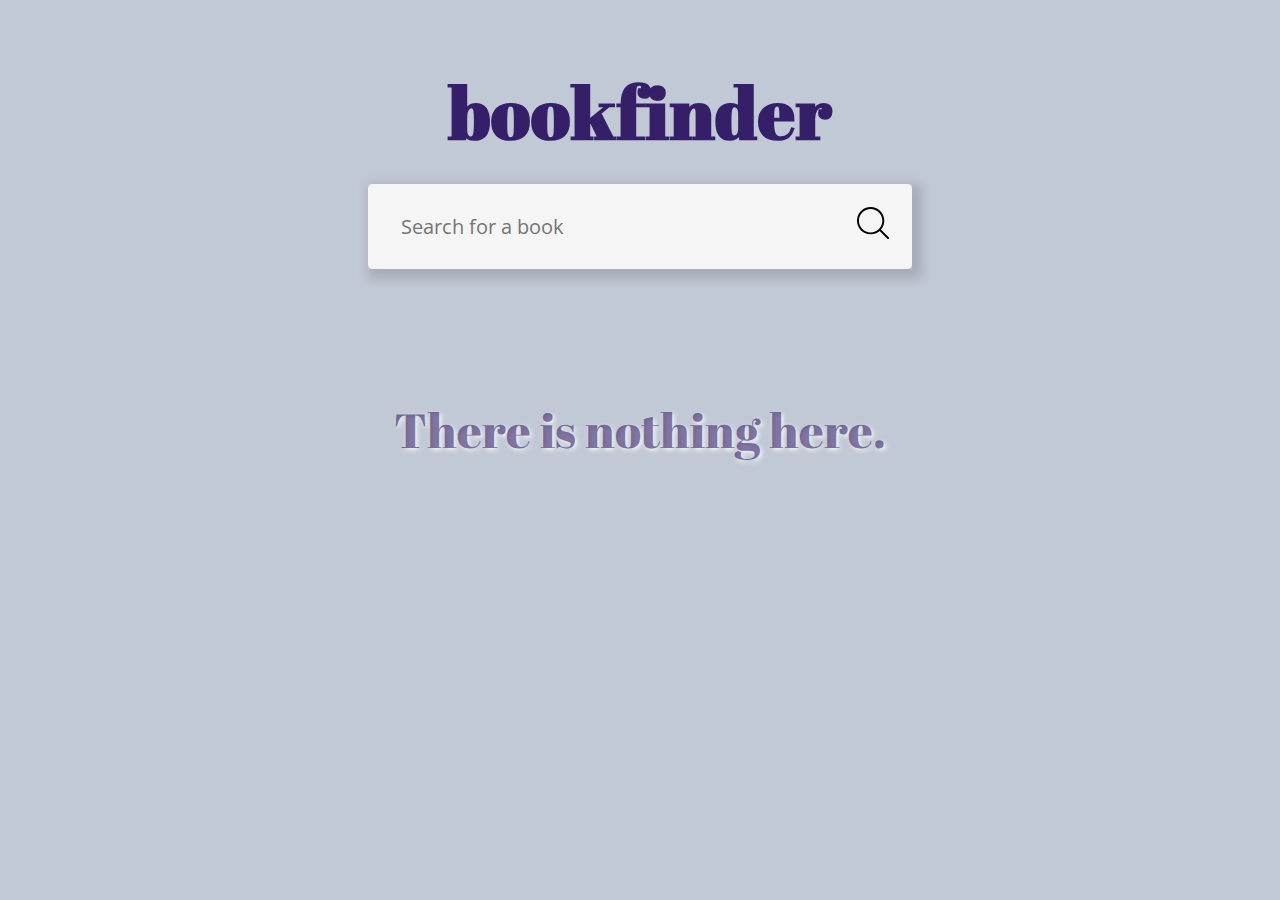
<file: index.html>
<!DOCTYPE html>
<html lang="en-US">

<head>
    <meta charset="utf-8">
    <meta http-equiv="X-UA-Compatible" content="IE=edge">
    <title>Chingu Book Finder</title>
    <meta name="viewport" content="width=device-width, initial-scale=1">
    <link href="https://fonts.googleapis.com/css?family=Abril+Fatface|Open+Sans:400,700" rel="stylesheet">
    <link rel="stylesheet" type="text/css" media="screen" href="/css/styles.css">

</head>

<body>
    <main>
        <h1 class="title">BookFinder</h1>
        <section class="search-wrapper">
            <form class="search-form" action="#">
                <input type="text" class="bookinput" placeholder="Search for a book" aria-label="search input">
                <button class="booksearch" type="button">
                    <img src="/img/search.svg" alt="search button icon">
                </button>
            </form>
        </section>
        <section class="display">
            <p class="placement-text">There is nothing here.</p>
        </section>
    </main>
</body>
<script src="/js/main.js"></script>

</html>
</file>
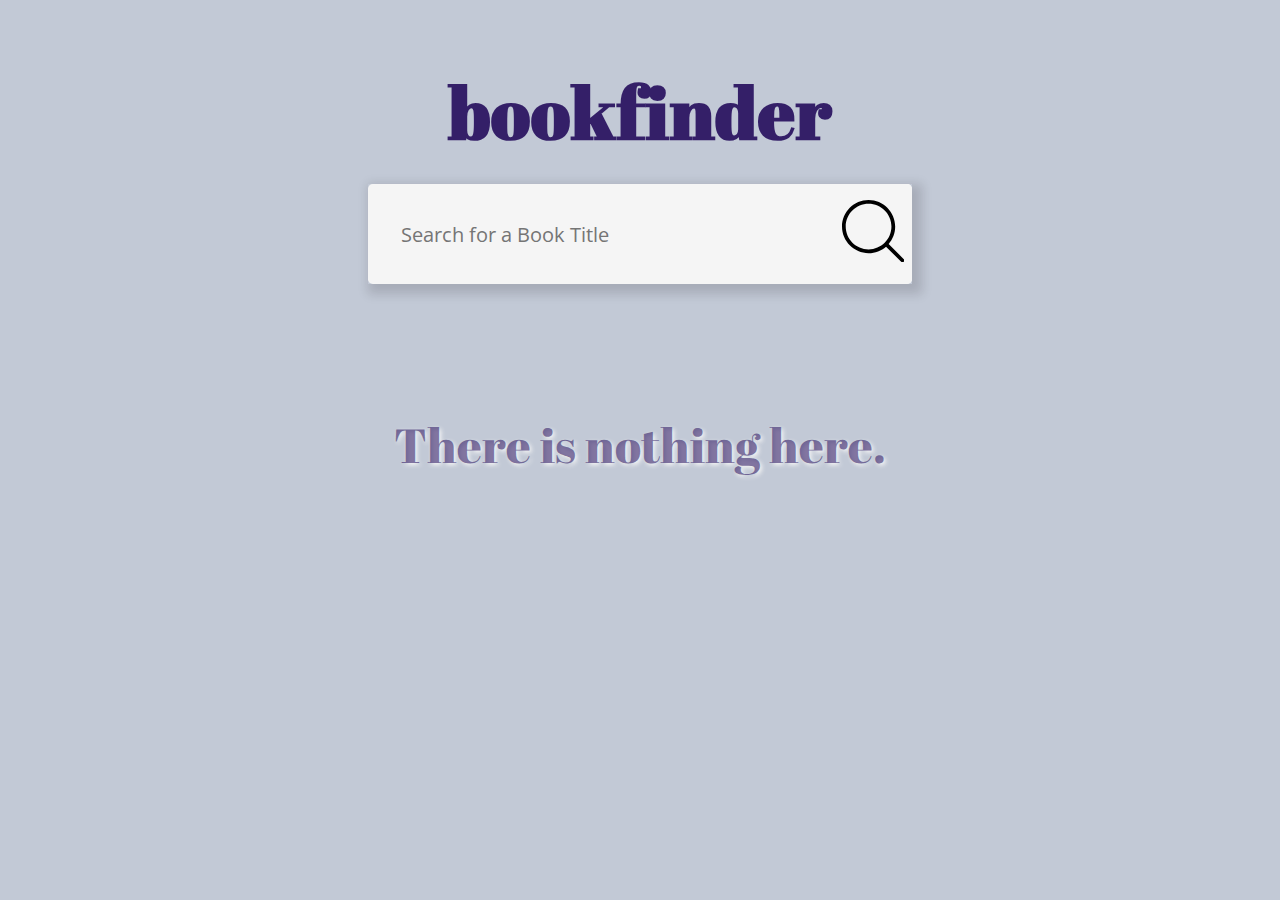
<file: html/index.html>
<!DOCTYPE html>
<html>

<head>
    <meta charset="utf-8">
    <meta http-equiv="X-UA-Compatible" content="IE=edge">
    <title>Chingu Book Finder</title>
    <meta name="viewport" content="width=device-width, initial-scale=1">
    <link href="https://fonts.googleapis.com/css?family=Abril+Fatface|Open+Sans:400,700" rel="stylesheet">
    <link rel="stylesheet" type="text/css" media="screen" href="/css/styles.css">

</head>

<body>
    <main>
        <h1 class="title">BookFinder</h1>
        <section class="search-wrapper">
            <form class="search-form">
                <input type="text" class="bookinput" placeholder="Search for a Book Title">
                <div class="booksearch">
                    <svg xmlns="http://www.w3.org/2000/svg" xmlns:xlink="http://www.w3.org/1999/xlink" version="1.1"
                        id="Capa_1" x="0px" y="0px" viewBox="0 0 451 451" style="enable-background:new 0 0 451 451;"
                        xml:space="preserve">
                        <g>
                            <path
                                d="M447.05,428l-109.6-109.6c29.4-33.8,47.2-77.9,47.2-126.1C384.65,86.2,298.35,0,192.35,0C86.25,0,0.05,86.3,0.05,192.3   s86.3,192.3,192.3,192.3c48.2,0,92.3-17.8,126.1-47.2L428.05,447c2.6,2.6,6.1,4,9.5,4s6.9-1.3,9.5-4   C452.25,441.8,452.25,433.2,447.05,428z M26.95,192.3c0-91.2,74.2-165.3,165.3-165.3c91.2,0,165.3,74.2,165.3,165.3   s-74.1,165.4-165.3,165.4C101.15,357.7,26.95,283.5,26.95,192.3z" />
                        </g>
                </div>
            </form>
        </section>
        <section class="display">
            <p class="placement-text">There is nothing here.</p>
        </section>
    </main>
</body>
<script src="/js/main.js"></script>

</html>
</file>
<file: css/styles.css>
*, *::before, *::after {
  -webkit-box-sizing: border-box;
          box-sizing: border-box;
}

body, html {
  margin: 0;
  padding: 0;
  height: 100%;
}

body {
  background: #c2c9d6;
}

main {
  margin: 0 auto;
  width: 85%;
  height: auto;
}

@media (max-width: 800px) {
  main {
    width: 90%;
  }
}

main .title {
  font-family: "Abril Fatface", cursive;
  text-align: center;
  font-size: 4.5rem;
  color: #341F68;
  line-height: 2;
  padding: 0;
  margin: 0;
  padding-top: 2.5rem;
  text-transform: lowercase;
  letter-spacing: 1px;
}

@media (max-width: 800px) {
  main .title {
    font-size: 3.5rem;
  }
}

.search-wrapper {
  margin: 0 auto;
  width: 50%;
  height: auto;
  -webkit-box-shadow: 5px 5px 10px 5px rgba(17, 11, 17, 0.15);
          box-shadow: 5px 5px 10px 5px rgba(17, 11, 17, 0.15);
}

@media (max-width: 800px) {
  .search-wrapper {
    width: 80%;
  }
}

.search-wrapper .search-form {
  display: -webkit-box;
  display: -ms-flexbox;
  display: flex;
  -webkit-box-align: center;
      -ms-flex-align: center;
          align-items: center;
  background-color: #F5F5F5;
  border-radius: 0.3rem;
  overflow: hidden;
  margin-bottom: 5rem;
}

.search-wrapper .search-form .bookinput {
  background: #F5F5F5;
  font-family: "Open Sans", sans-serif;
  width: 85%;
  margin: .5rem .75rem;
  padding: 1.3rem;
  font-size: 1.25rem;
  border: none;
}

@media (max-width: 800px) {
  .search-wrapper .search-form .bookinput {
    width: 88%;
    padding: 0.75rem;
    font-size: 1.15rem;
  }
}

.search-wrapper .search-form .booksearch {
  cursor: pointer;
  background: #F5F5F5;
  border: none;
  padding: 1rem 0.5rem;
  width: 15%;
  font-size: 1.5rem;
}

@media (max-width: 800px) {
  .search-wrapper .search-form .booksearch {
    width: 12%;
    padding: 0.75rem 0.5rem;
    font-size: 1rem;
  }
}

.search-wrapper .search-form .booksearch img {
  min-width: 16px;
  max-width: 32px;
}

.display {
  display: -webkit-box;
  display: -ms-flexbox;
  display: flex;
  -webkit-box-orient: horizontal;
  -webkit-box-direction: normal;
      -ms-flex-flow: row wrap;
          flex-flow: row wrap;
  -webkit-box-pack: start;
      -ms-flex-pack: start;
          justify-content: flex-start;
  -ms-flex-line-pack: distribute;
      align-content: space-around;
  height: 100%;
  margin: 0 auto;
  max-width: 1024px;
}

@media (max-width: 800px) {
  .display {
    -webkit-box-orient: vertical;
    -webkit-box-direction: normal;
        -ms-flex-flow: column nowrap;
            flex-flow: column nowrap;
  }
}

.display .placement-text {
  font-family: "Abril Fatface", cursive;
  width: 100%;
  text-align: center;
  font-size: 3rem;
  color: rgba(52, 31, 104, 0.6);
  text-shadow: 2px 2px 4px #F5F5F5;
}

@media (max-width: 800px) {
  .display .placement-text {
    font-size: 2rem;
  }
}

.display .book__hold {
  position: relative;
  width: 40%;
  background: #F5F5F5;
  padding: 0 1.25rem;
  margin: 2% 2.5% 2% 5%;
  border-radius: 8px;
  -webkit-box-shadow: 2px 3px 6px rgba(17, 11, 17, 0.3);
          box-shadow: 2px 3px 6px rgba(17, 11, 17, 0.3);
  display: -webkit-box;
  display: -ms-flexbox;
  display: flex;
  -webkit-box-orient: vertical;
  -webkit-box-direction: normal;
      -ms-flex-direction: column;
          flex-direction: column;
  -webkit-box-pack: justify;
      -ms-flex-pack: justify;
          justify-content: space-between;
}

@media (max-width: 800px) {
  .display .book__hold {
    width: 80%;
    margin: 5% 10%;
  }
}

.display .book__hold h1 {
  font-family: "Open Sans", sans-serif;
  font-size: 1.75rem;
  padding: 1rem;
  margin: 1rem 0;
  line-height: 1.5;
  font-weight: 700;
  color: #110B11;
  text-align: left;
  border: 1px solid #5858587a;
}

@media (max-width: 800px) {
  .display .book__hold h1 {
    font-size: 1.25rem;
  }
}

.display .book__hold .book__info {
  margin-bottom: 2.5rem;
}

.display .book__hold .book__info .book__image {
  width: 40%;
  float: left;
  border: 1px solid rgba(17, 11, 17, 0.3);
  -webkit-box-shadow: 7px 7px 14px 0px rgba(17, 11, 17, 0.2);
          box-shadow: 7px 7px 14px 0px rgba(17, 11, 17, 0.2);
}

.display .book__hold .book__info .book__details {
  width: 54%;
  float: right;
  display: -webkit-box;
  display: -ms-flexbox;
  display: flex;
  -webkit-box-orient: vertical;
  -webkit-box-direction: normal;
      -ms-flex-direction: column;
          flex-direction: column;
  font-family: "Open Sans", sans-serif;
}

.display .book__hold .book__info .book__details p {
  color: #3f293f;
  font-size: 0.95rem;
  font-weight: 400;
  margin: 0;
  padding: 0.25rem 0;
  padding-left: 0.25rem;
  line-height: 1.15;
}

.display .book__hold .book__info .book__details p.detail {
  padding-left: 0;
  font-weight: 700;
  color: #110B11;
}

.display .book__hold .book__button {
  width: 60%;
  text-align: center;
  margin: 1.5rem auto;
}

@media (max-width: 800px) {
  .display .book__hold .book__button {
    width: 85%;
  }
}

.display .book__hold .book__button .book__link {
  display: block;
  color: #F5F5F5;
  letter-spacing: 1px;
  font-family: "Open Sans", sans-serif;
  padding: 1rem 0;
  text-decoration: none;
  color: #110B11;
  background: #8776ae;
  border-radius: 0.35rem;
  -webkit-transition: all 700ms ease;
  transition: all 700ms ease;
}

.display .book__hold .book__button .book__link:hover {
  background: #341F68;
  color: #F5F5F5;
}
/*# sourceMappingURL=styles.css.map */
</file>
